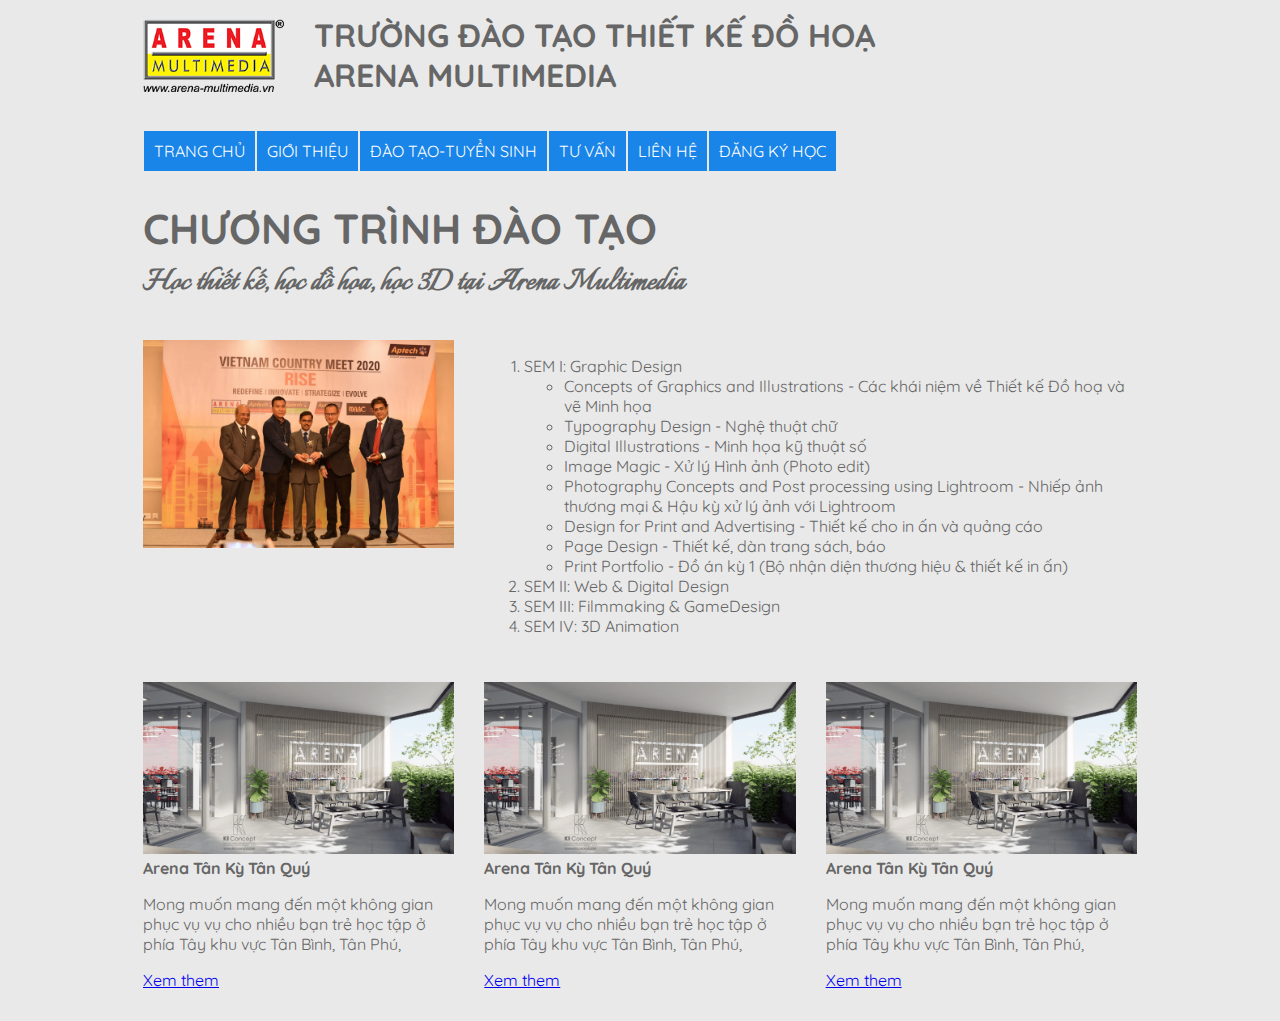
<file: index.html>
<!doctype html>
<html>
<head>
<meta charset="utf-8">
<meta name="viewport" content="width=device-width, initial-scale=1">

<title>TRƯỜNG ĐÀO TẠO THIẾT KẾ ĐỒ HOẠ
ARENA MULTIMEDIA</title>
<link rel="icon" href="IMAGES/logo_8.png">	
<link rel="stylesheet" href="CSS/main-style.css">
	<script src="https://ajax.googleapis.com/ajax/libs/jquery/3.7.1/jquery.min.js"></script>
<script> 
$(document).ready(function(){
  $(".btn-menu").click(function(){
    $(".menu").slideToggle("slow");
  });
});
</script>
	
</head>

<body>
	<div class="container">
		<div class="row align-items-center" >
			<div class="col-12 col-md-3 col-lg-2">
				<a href="index.html">
					<img src="IMAGES/logo_8.png" alt="" class="img-100">
				</a>
			</div>
			<div class="col-12 col-md-9 col-lg-10">
			<h1>TRƯỜNG ĐÀO TẠO THIẾT KẾ ĐỒ HOẠ<br>
ARENA MULTIMEDIA</h1>
			</div>
		</div>
		<div class="row">
			<div class="col-12" style="position: relative">
				<button type="button" class="btn-menu">&#9776;</button>
				<ul class="menu">
					<li><a href="index.html">TRANG CHỦ</a></li>
					<li><a href="gioi_thieu.html">GIỚI THIỆU</a></li>
					<li><a href="dao_tao.html">ĐÀO TẠO-TUYỂN SINH</a></li>
					<li><a href="tu_van.html">TƯ VẤN</a></li>
					<li><a href="lien_he.html">LIÊN HỆ</a></li>
					<li><a href="dang_ky_hoc.html">ĐĂNG KÝ HỌC</a></li>
				</ul>
			</div>
		</div>
		<div class="row">
			<div class="col-12">
				<h2>CHƯƠNG TRÌNH ĐÀO TẠO</h2>
				<h3>Học thiết kế, học đồ họa, học 3D tại Arena Multimedia</h3>
			</div>
		</div>
		<div class="row">
			<div class="col-12 col-lg-4">
				<img src="IMAGES/pic 01.jpg" alt="" class="img-100">
			</div>
			<div class="col-12 col-lg-8">
			<ol>
				<li>SEM I: Graphic Design
					<ul>
						<li>Concepts of Graphics and Illustrations - Các khái niệm về Thiết kế Đồ hoạ và vẽ Minh họa</li>
						<li>Typography Design - Nghệ thuật chữ</li>
						<li>Digital Illustrations - Minh họa kỹ thuật số</li>
						<li>Image Magic - Xử lý Hình ảnh (Photo edit)</li>
						<li>Photography Concepts and Post processing using Lightroom - Nhiếp ảnh thương mại & Hậu kỳ xử lý ảnh với Lightroom</li>
						<li>Design for Print and Advertising - Thiết kế cho in ấn và quảng cáo</li>
						<li>Page Design - Thiết kế, dàn trang sách, báo</li>
						<li>Print Portfolio - Đồ án kỳ 1 (Bộ nhận diện thương hiệu & thiết kế in ấn)</li>
					</ul>
				</li>
				<li>SEM II: Web & Digital Design</li>
				<li>SEM III: Filmmaking & GameDesign</li>
				<li>SEM IV: 3D Animation</li>
			
			</ol>
			


			</div>
		</div>
		<div class="row">
			<div class="col-12 col-md-4 col-lg-4">
			<img src="IMAGES/pic (1).png" alt="" class="img-100">
				<h4>Arena Tân Kỳ Tân Quý</h4>
				<p>Mong muốn mang đến một không gian phục vụ vụ cho nhiều bạn trẻ học tập ở phía Tây khu vực Tân Bình, Tân Phú,</p>
				<p><a href="#">Xem them</a></p>
			</div>
			<div class="col-12 col-md-4 col-lg-4">
			<img src="IMAGES/pic (1).png" alt="" class="img-100">
				<h4>Arena Tân Kỳ Tân Quý</h4>
				<p>Mong muốn mang đến một không gian phục vụ vụ cho nhiều bạn trẻ học tập ở phía Tây khu vực Tân Bình, Tân Phú,</p>
				<p><a href="#">Xem them</a></p>
			</div>
			<div class="col-12 col-md-4 col-lg-4">
			<img src="IMAGES/pic (1).png" alt="" class="img-100">
				<h4>Arena Tân Kỳ Tân Quý</h4>
				<p>Mong muốn mang đến một không gian phục vụ vụ cho nhiều bạn trẻ học tập ở phía Tây khu vực Tân Bình, Tân Phú,</p>
				<p><a href="#">Xem them</a></p>
			</div>
		</div>
		
	</div>
	
</body>
</html>
</file>
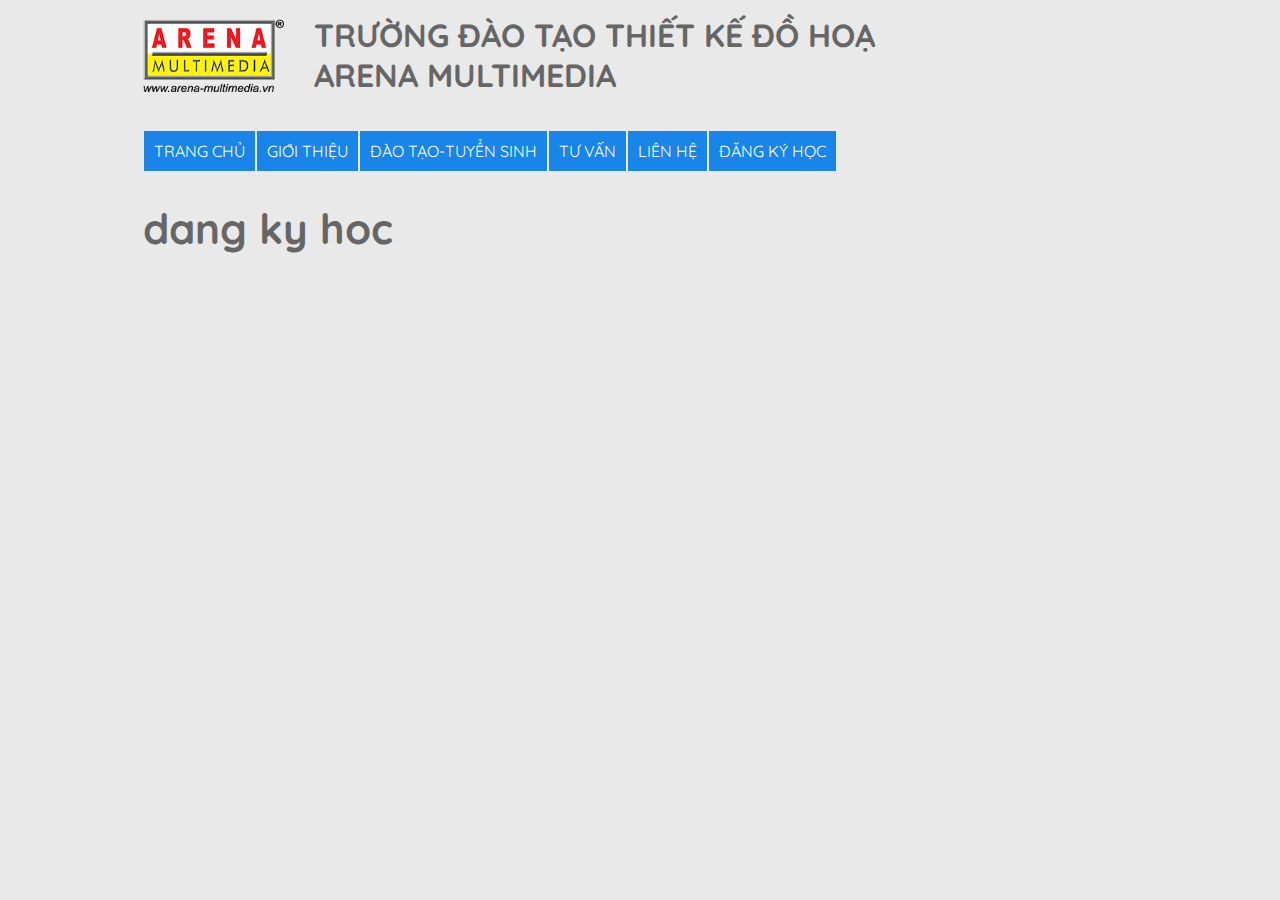
<file: dang_ky_hoc.html>
<!doctype html>
<html>
<head>
<meta charset="utf-8">
<title>TRƯỜNG ĐÀO TẠO THIẾT KẾ ĐỒ HOẠ
ARENA MULTIMEDIA</title>
<link rel="icon" href="IMAGES/logo_8.png">	
<link rel="stylesheet" href="CSS/main-style.css">
	<script src="https://ajax.googleapis.com/ajax/libs/jquery/3.7.1/jquery.min.js"></script>
<script> 
$(document).ready(function(){
  $(".btn-menu").click(function(){
    $(".menu").slideToggle("slow");
  });
});
</script>
	
</head>

<body>
	<div class="container">
		<div class="row align-items-center" >
			<div class="col-2">
				<a href="index.html">
					<img src="IMAGES/logo_8.png" alt="" class="img-100">
				</a>
			</div>
			<div class="col-10">
			<h1>TRƯỜNG ĐÀO TẠO THIẾT KẾ ĐỒ HOẠ<br>
ARENA MULTIMEDIA</h1>
			</div>
		</div>
		<div class="row">
			<div class="col-12" style="position: relative">
				<button type="button" class="btn-menu">&#9776;</button>
				<ul class="menu">
					<li><a href="index.html">TRANG CHỦ</a></li>
					<li><a href="gioi_thieu.html">GIỚI THIỆU</a></li>
					<li><a href="dao_tao.html">ĐÀO TẠO-TUYỂN SINH</a></li>
					<li><a href="tu_van.html">TƯ VẤN</a></li>
					<li><a href="lien_he.html">LIÊN HỆ</a></li>
					<li><a href="dang_ky_hoc.html">ĐĂNG KÝ HỌC</a></li>
				</ul>
			</div>
		</div>
		<div class="row">
			<div class="col-12"><h2>dang ky hoc</h2></div>
		</div>
		</div>
</body>
</html>
</file>
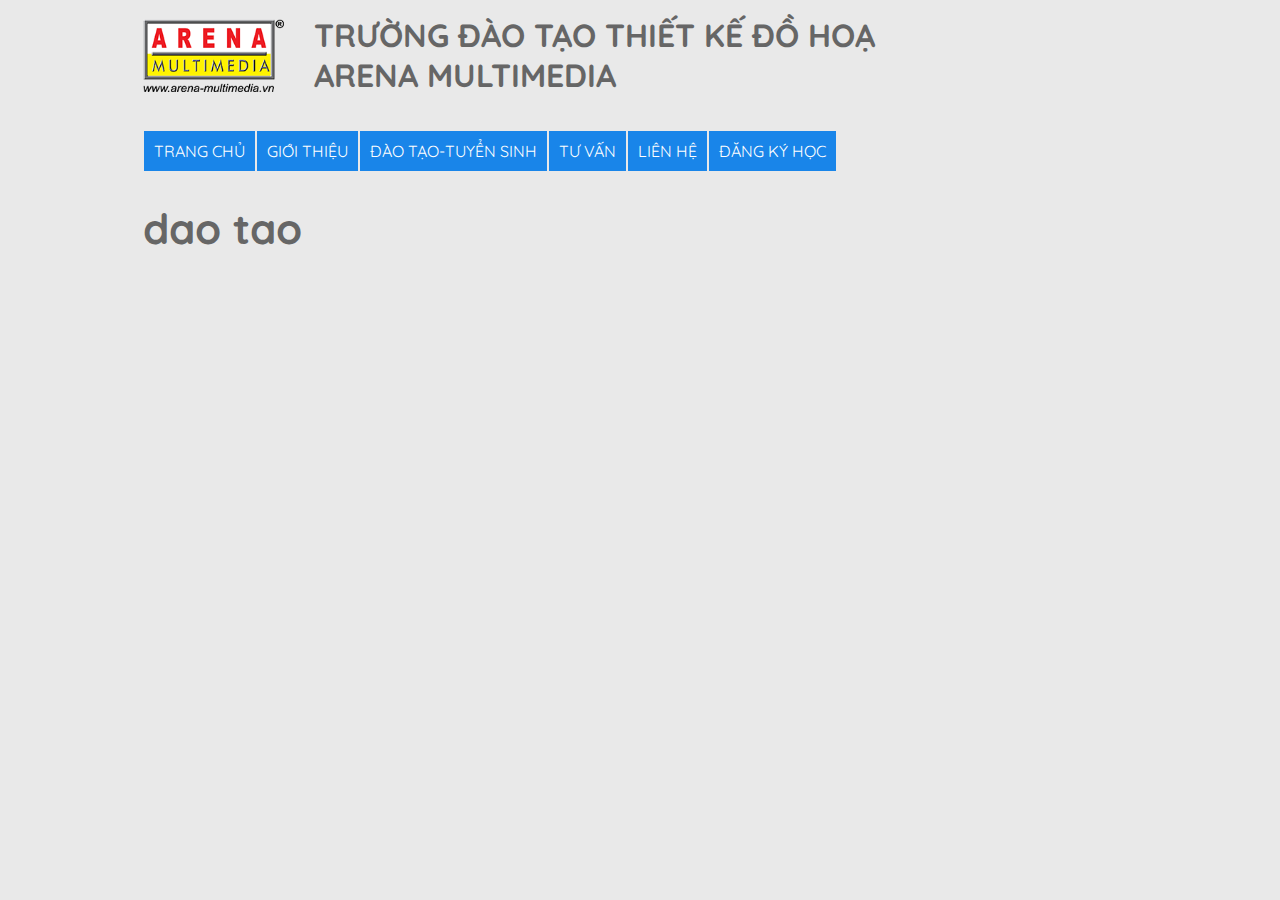
<file: dao_tao.html>
<!doctype html>
<html>
<head>
<meta charset="utf-8">
<title>TRƯỜNG ĐÀO TẠO THIẾT KẾ ĐỒ HOẠ
ARENA MULTIMEDIA</title>
<link rel="icon" href="IMAGES/logo_8.png">	
<link rel="stylesheet" href="CSS/main-style.css">
	<script src="https://ajax.googleapis.com/ajax/libs/jquery/3.7.1/jquery.min.js"></script>
<script> 
$(document).ready(function(){
  $(".btn-menu").click(function(){
    $(".menu").slideToggle("slow");
  });
});
</script>
	
</head>

<body>
	<div class="container">
		<div class="row align-items-center" >
			<div class="col-2">
				<a href="index.html">
					<img src="IMAGES/logo_8.png" alt="" class="img-100">
				</a>
			</div>
			<div class="col-10">
			<h1>TRƯỜNG ĐÀO TẠO THIẾT KẾ ĐỒ HOẠ<br>
ARENA MULTIMEDIA</h1>
			</div>
		</div>
		<div class="row">
			<div class="col-12" style="position: relative">
				<button type="button" class="btn-menu">&#9776;</button>
				<ul class="menu">
					<li><a href="index.html">TRANG CHỦ</a></li>
					<li><a href="gioi_thieu.html">GIỚI THIỆU</a></li>
					<li><a href="dao_tao.html">ĐÀO TẠO-TUYỂN SINH</a></li>
					<li><a href="tu_van.html">TƯ VẤN</a></li>
					<li><a href="lien_he.html">LIÊN HỆ</a></li>
					<li><a href="dang_ky_hoc.html">ĐĂNG KÝ HỌC</a></li>
				</ul>
			</div>
		</div>
		<div class="row">
			<div class="col-12"><h2>dao tao</h2></div>
		</div>
		</div>
</body>
</html>
</file>
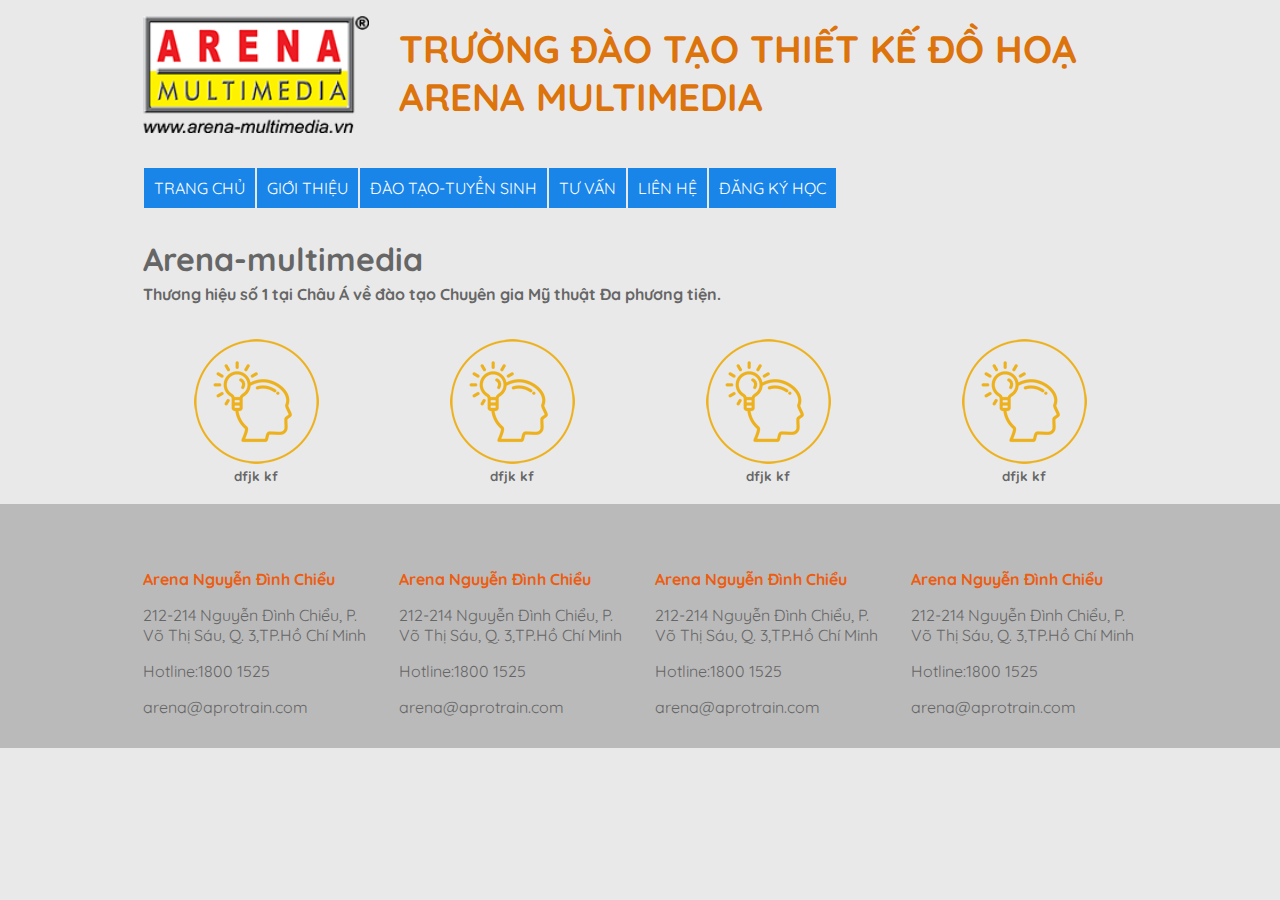
<file: gioi_thieu.html>
<!doctype html>
<html>
<head>
<meta charset="utf-8">
<meta name="viewport" content="width=device-width, initial-scale=1">
<title>TRƯỜNG ĐÀO TẠO THIẾT KẾ ĐỒ HOẠ
ARENA MULTIMEDIA</title>
<link rel="icon" href="IMAGES/logo_8.png">	
<link rel="stylesheet" href="CSS/main-style.css">
	<script src="https://ajax.googleapis.com/ajax/libs/jquery/3.7.1/jquery.min.js"></script>
<script> 
$(document).ready(function(){
  $(".btn-menu").click(function(){
    $(".menu").slideToggle("slow");
  });
});
</script>
	
</head>

<body>
	<div class="container">
		<div class="row align-items-center" >
			<div class="col-12 col-md-4 col-lg-3">
				<a href="index.html">
					<img src="IMAGES/logo_8.png" alt="" class="img-100">
				</a>
			</div>
			<div class="col-12 col-md-8 col-lg-9">
			<h1 class="tentruong">TRƯỜNG ĐÀO TẠO THIẾT KẾ ĐỒ HOẠ
ARENA MULTIMEDIA</h1>
			</div>
		</div>
		
		<div class="row">
			<div class="col-12" style="position: relative">
				<button type="button" class="btn-menu">&#9776;</button>
				<ul class="menu">
					<li><a href="index.html">TRANG CHỦ</a></li>
					<li><a href="gioi_thieu.html">GIỚI THIỆU</a></li>
					<li><a href="dao_tao.html">ĐÀO TẠO-TUYỂN SINH</a></li>
					<li><a href="tu_van.html">TƯ VẤN</a></li>
					<li><a href="lien_he.html">LIÊN HỆ</a></li>
					<li><a href="dang_ky_hoc.html">ĐĂNG KÝ HỌC</a></li>
				</ul>
			</div>
		</div>
		<div class="row">
			<div class="col-12">
				<h1>				Arena-multimedia					</h1>
				<h4>Thương hiệu số 1 tại Châu Á về đào tạo Chuyên gia Mỹ thuật Đa phương tiện.</h4>
			</div>
		</div>
		<div class="row text-center">
			<div class="col-12 col-md-6 col-lg-3">
				<img src="IMAGES/icon-1.webp" alt="">
				<h5>dfjk kf</h5>
			</div>
				<div class="col-12 col-md-6 col-lg-3">
				<img src="IMAGES/icon-1.webp" alt="">
				<h5>dfjk kf</h5>
			</div>
				<div class="col-12 col-md-6 col-lg-3">
				<img src="IMAGES/icon-1.webp" alt="">
				<h5>dfjk kf</h5>
			</div>
				<div class="col-12 col-md-6 col-lg-3">
				<img src="IMAGES/icon-1.webp" alt="">
				<h5>dfjk kf</h5>
			</div>
		</div>
		
		</div>
	
	<footer class="bg-dark-20">
		<div class="container">
			<div class="row">
				<div class="col-12 col-md-6 col-lg-3">
					<h4 class="text-primary">Arena Nguyễn Đình Chiểu</h4>
					<p>212-214 Nguyễn Đình Chiểu, P. Võ Thị Sáu, Q. 3,TP.Hồ Chí Minh</p>
					<p>Hotline:1800 1525</p>
					<p>arena@aprotrain.com</p>
				</div>
				<div class="col-12 col-md-6 col-lg-3">
					<h4 class="text-primary">Arena Nguyễn Đình Chiểu</h4>
					<p>212-214 Nguyễn Đình Chiểu, P. Võ Thị Sáu, Q. 3,TP.Hồ Chí Minh</p>
					<p>Hotline:1800 1525</p>
					<p>arena@aprotrain.com</p>
				</div>
				<div class="col-12 col-md-6 col-lg-3">
					<h4 class="text-primary">Arena Nguyễn Đình Chiểu</h4>
					<p>212-214 Nguyễn Đình Chiểu, P. Võ Thị Sáu, Q. 3,TP.Hồ Chí Minh</p>
					<p>Hotline:1800 1525</p>
					<p>arena@aprotrain.com</p>
				</div>
				<div class="col-12 col-md-6 col-lg-3">
					<h4 class="text-primary">Arena Nguyễn Đình Chiểu</h4>
					<p>212-214 Nguyễn Đình Chiểu, P. Võ Thị Sáu, Q. 3,TP.Hồ Chí Minh</p>
					<p>Hotline:1800 1525</p>
					<p>arena@aprotrain.com</p>
				</div>
				
			</div>
	</div>
	</footer>
	
</body>
</html>
</file>
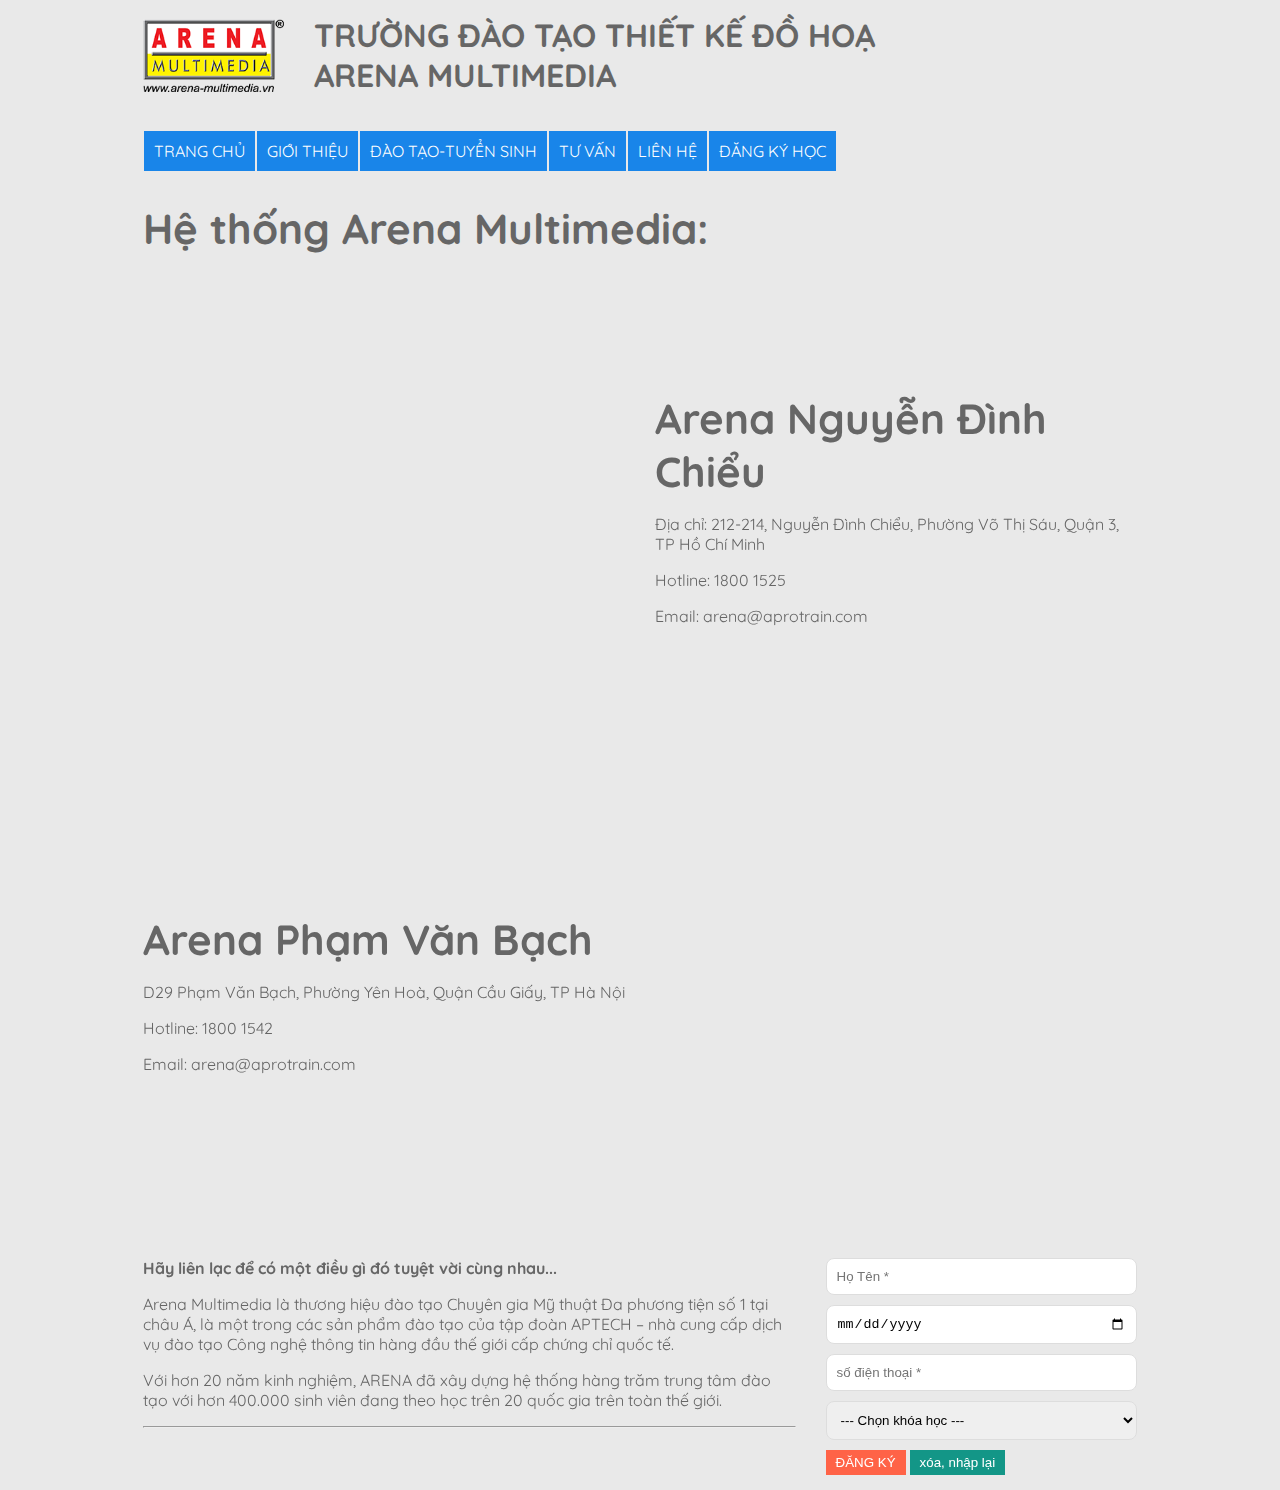
<file: lien_he.html>
<!doctype html>
<html>
<head>
<meta charset="utf-8">
<meta name="viewport" content="width=device-width, initial-scale=1">

<title>TRƯỜNG ĐÀO TẠO THIẾT KẾ ĐỒ HOẠ
ARENA MULTIMEDIA</title>
<link rel="icon" href="IMAGES/logo_8.png">	
<link rel="stylesheet" href="CSS/main-style.css">
	<script src="https://ajax.googleapis.com/ajax/libs/jquery/3.7.1/jquery.min.js"></script>
<script> 
$(document).ready(function(){
  $(".btn-menu").click(function(){
    $(".menu").slideToggle("slow");
  });
});
</script>
	
</head>

<body>
	<div class="container">
		<div class="row align-items-center" >
			<div class="col-2">
				<a href="index.html">
					<img src="IMAGES/logo_8.png" alt="" class="img-100">
				</a>
			</div>
			<div class="col-10">
			<h1>TRƯỜNG ĐÀO TẠO THIẾT KẾ ĐỒ HOẠ<br>
ARENA MULTIMEDIA</h1>
			</div>
		</div>
		<div class="row">
			<div class="col-12" style="position: relative">
				<button type="button" class="btn-menu">&#9776;</button>
				<ul class="menu">
					<li><a href="index.html">TRANG CHỦ</a></li>
					<li><a href="gioi_thieu.html">GIỚI THIỆU</a></li>
					<li><a href="dao_tao.html">ĐÀO TẠO-TUYỂN SINH</a></li>
					<li><a href="tu_van.html">TƯ VẤN</a></li>
					<li><a href="lien_he.html">LIÊN HỆ</a></li>
					<li><a href="dang_ky_hoc.html">ĐĂNG KÝ HỌC</a></li>
				</ul>
			</div>
		</div>
		<div class="row">
			<div class="col-12">
				<h2>
				Hệ thống Arena Multimedia:
				</h2></div>
		</div>
		<div class="row align-items-center">
				<div class="col-12 col-md-6 col-lg-6">
			<iframe src="https://www.google.com/maps/embed?pb=!1m18!1m12!1m3!1d3919.424067537291!2d106.6850677851126!3d10.778796831758012!2m3!1f0!2f0!3f0!3m2!1i1024!2i768!4f13.1!3m3!1m2!1s0x31752f3a9dfc54f1%3A0xf7541f52cf46ad96!2zMjEyIE5ndXnhu4VuIMSQw6xuaCBDaGnhu4N1LCBQaMaw4budbmcgNiwgUXXhuq1uIDMsIEjhu5MgQ2jDrSBNaW5oIDcwMDAwLCBWaWV0bmFt!5e0!3m2!1sen!2s!4v1749909812837!5m2!1sen!2s" width="100%" height="450" style="border:0;" allowfullscreen="" loading="lazy" referrerpolicy="no-referrer-when-downgrade"></iframe>
			</div>
				<div class="col-12 col-md-6 col-lg-6">
					<h2>Arena Nguyễn Đình Chiểu</h2>
					<p>
						Địa chỉ: 212-214, Nguyễn Đình Chiểu, Phường Võ Thị Sáu, Quận 3, TP Hồ Chí Minh</p>
					<p>Hotline: 1800 1525</p>
					<p>Email: arena@aprotrain.com</p>
					
			</div>
				<div class="col-12 col-md-6 col-lg-6">
					<h2>Arena Phạm Văn Bạch</h2>
					<p>D29 Phạm Văn Bạch, Phường Yên Hoà, Quận Cầu Giấy, TP Hà Nội</p>
					<p>Hotline: 1800 1542</p>
					<p>Email: arena@aprotrain.com</p>
			</div>
				<div class="col-12 col-md-6 col-lg-6">
			<iframe src="https://www.google.com/maps/embed?pb=!1m18!1m12!1m3!1d3724.170238409146!2d105.78546527599853!3d21.025873287876347!2m3!1f0!2f0!3f0!3m2!1i1024!2i768!4f13.1!3m3!1m2!1s0x3135ab4e084ae29d%3A0x3b9d9948cdd19044!2zRDI5IFAuIFBo4bqhbSBWxINuIELhuqFjaCwgWcOqbiBIb8OgLCBD4bqndSBHaeG6pXksIEjDoCBO4buZaSAxMDAwMCwgVmlldG5hbQ!5e0!3m2!1sen!2s!4v1749909988104!5m2!1sen!2s" width="100%" height="450" style="border:0;" allowfullscreen="" loading="lazy" referrerpolicy="no-referrer-when-downgrade"></iframe>
			</div>
		</div>
		<div class="row">
			<div class="col-12 col-md-12 col-lg-8">
			<h4>Hãy liên lạc để có một điều gì đó tuyệt vời cùng nhau...</h4>
			<p>Arena Multimedia là thương hiệu đào tạo Chuyên gia Mỹ thuật Đa phương tiện số 1 tại châu Á, là một trong các sản phẩm đào tạo của tập đoàn APTECH – nhà cung cấp dịch vụ đào tạo Công nghệ thông tin hàng đầu thế giới cấp chứng chỉ quốc tế.</p>
				<p>Với hơn 20 năm kinh nghiệm, ARENA đã xây dựng hệ thống hàng trăm trung tâm đào tạo với hơn 400.000 sinh viên đang theo học trên 20 quốc gia trên toàn thế giới.
				</p>
				<hr>
			</div>
			
			<div class="col-12 col-md-12 col-lg-4">
				<form action="" name="lienhe">
					<input type="text" name="hoten" class="form-input" placeholder="Họ Tên *">
					<input type="date" class="form-input">
					<input type="tel" name="phone" placeholder="số điện thoại *" class="form-input">
				<select name="khoahoc" id="kh" class="form-input">
					<option value="0">--- Chọn khóa học ---</option>
					<option value="1">Chuyên gia đồ họa 2D</option>
					<option value="2">Chuyên viên thiết kế WEB/APP</option>
					<option value="3">Chuyên viên Video Editing/VFX</option>
					<option value="4">Chuyên viên đồ họa Game 3D</option>
					<option value="5">Chuyên viên 3D Game Animation</option>
				</select>
					<input type="submit" name="dangky" value="ĐĂNG KÝ" class="btn-primary">
					
					<input type="reset" name="reset" value="xóa, nhập lại" class="btn-secondary"> 
					
				</form>
			
			
			
			</div>
		</div>
		
		
		</div>
</body>
</html>
</file>
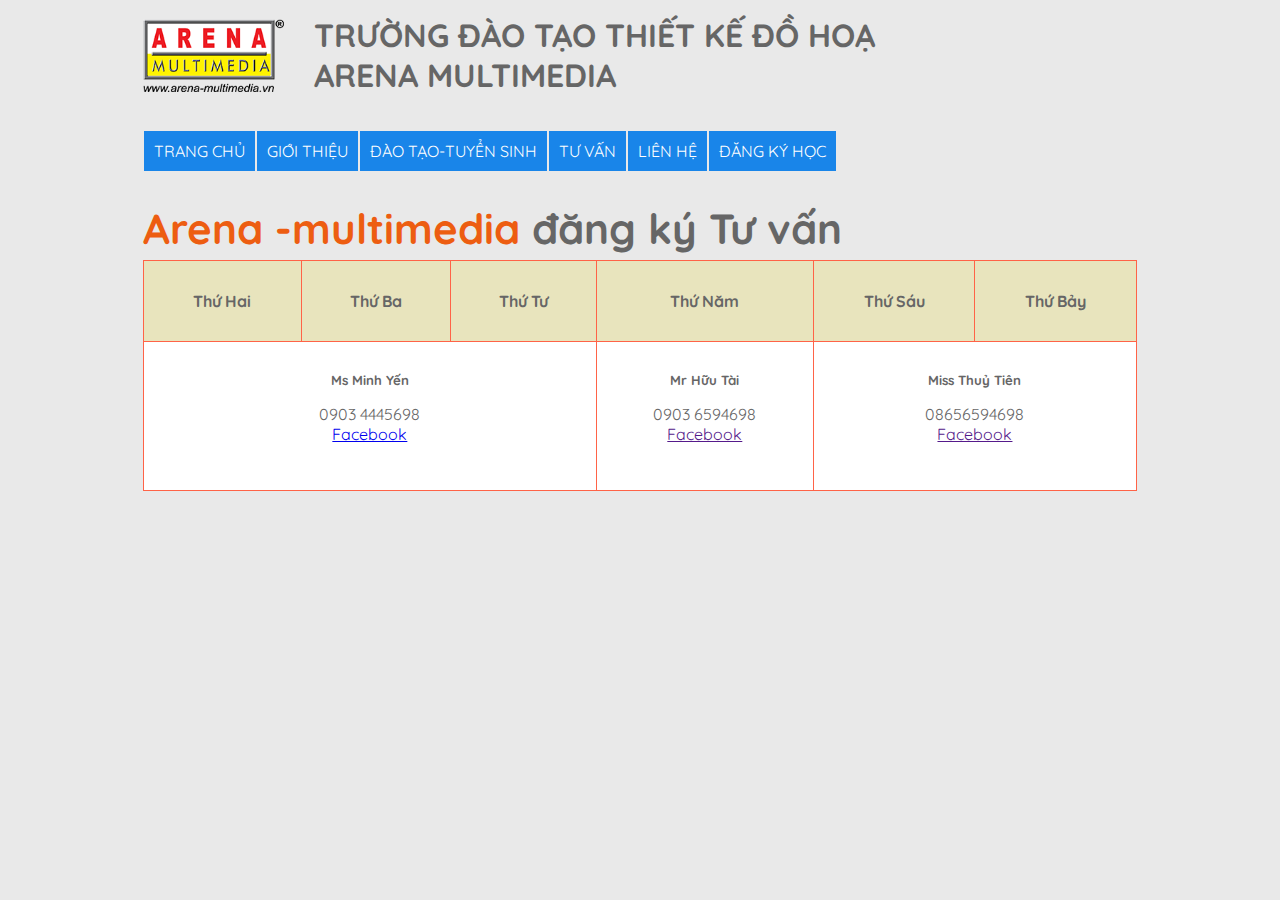
<file: tu_van.html>
<!doctype html>
<html>
<head>
<meta charset="utf-8">
	<meta name="viewport" content="width=device-width, initial-scale=1">
<title>TRƯỜNG ĐÀO TẠO THIẾT KẾ ĐỒ HOẠ
ARENA MULTIMEDIA</title>
<link rel="icon" href="IMAGES/logo_8.png">	
<link rel="stylesheet" href="CSS/main-style.css">
	<script src="https://ajax.googleapis.com/ajax/libs/jquery/3.7.1/jquery.min.js"></script>
<script> 
$(document).ready(function(){
  $(".btn-menu").click(function(){
    $(".menu").slideToggle("slow");
  });
});
</script>
	
</head>

<body>
	<div class="container">
		<div class="row align-items-center" >
			<div class="col-12 col-md-3 col-lg-2">
				<a href="index.html">
					<img src="IMAGES/logo_8.png" alt="" class="img-100">
				</a>
			</div>
			<div class="col-12 col-md-9 col-lg-10">
			<h1>TRƯỜNG ĐÀO TẠO THIẾT KẾ ĐỒ HOẠ<br>
ARENA MULTIMEDIA</h1>
			</div>
		</div>
		<div class="row">
			<div class="col-12" style="position: relative">
				<button type="button" class="btn-menu">&#9776;</button>
				<ul class="menu">
					<li><a href="index.html">TRANG CHỦ</a></li>
					<li><a href="gioi_thieu.html">GIỚI THIỆU</a></li>
					<li><a href="dao_tao.html">ĐÀO TẠO-TUYỂN SINH</a></li>
					<li><a href="tu_van.html">TƯ VẤN</a></li>
					<li><a href="lien_he.html">LIÊN HỆ</a></li>
					<li><a href="dang_ky_hoc.html">ĐĂNG KÝ HỌC</a></li>
				</ul>
			</div>
		</div>
		<div class="row">
			<div class="col-12">
				<h2><span class="text-primary">Arena -multimedia</span> đăng ký Tư vấn</h2>
				<table border="0" width="100%" cellpadding="30" cellspacing="1" bgcolor="tomato">
					<tr bgcolor="#E8E4BD">
							<th >Thứ Hai</th>
							<th>Thứ Ba</th>
							<th>Thứ Tư</th>
							<th>Thứ Năm</th>
							<th>Thứ Sáu</th>
							<th>Thứ Bảy</th>
					</tr>
					<tr bgcolor="white" class="text-center">
						<td colspan="3" >
							<h5>Ms Minh Yến</h5>
							<p>0903 4445698 <br>
							<a href="http://www.facebook.com/vtthuy1">Facebook</a>
							</p>
						</td>
						
						<td>
							<h5>Mr Hữu Tài</h5>
							<p>0903 6594698 <br>
								<a href="">Facebook</a></p>
						</td>
						<td colspan="2">
						<h5>Miss Thuỷ Tiên</h5>
							<p>08656594698 <br>
							<a href="">Facebook</a></p>
						</td>
						
					</tr>
				
				
				</table>
			
			
			
			
			</div>
		</div>
		</div>
</body>
</html>
</file>
<file: CSS/main-style.css>
@charset "utf-8";
/* CSS Document */
@import url('https://fonts.googleapis.com/css2?family=Italianno&family=Quicksand:wght@300..700&display=swap');
body
{
			background-color:#E9E9E9;
			 color:#666;
			 font-family:"Quicksand",Gotham, 'Helvetica Neue', Helvetica, Arial, 'sans-serif';
			 font-size: 16px;
			margin: 0
}
h1,h2,h3,h4,h5,h6{ margin-top: 0; margin-bottom: 5px}
h1.tentruong
{
	font-size: 5vw;
	color: #DC730B
}
@media (min-width:1000px)
{
		h1.tentruong
	{
		font-size: 3vw;

	}
}
h2{ font-size: 42px}
h3{ 
	font-size: 36px;
	font-family: "Italianno", cursive;
}
.container
{
	width:100%;
	margin: auto;
	/*border: solid red 2px*/
}	
@media (min-width:600px)
{
			.container
		{
			width:90%;
			
		}	
}
@media (min-width:1000px)
{
		.container
		{
			width:80%;
		}	
}
*{ box-sizing: border-box}
/*day vien va bo le vao trong cho he thong luoi*/
.col-1 { width: 8.33%}
.col-2{ width: 16.66%}
.col-3{ width: 25%}
.col-4{ width: 33.33%}
.col-5{ width: 41.66%}
.col-6{ width: 50%}
.col-7{ width: 58.33%}
.col-8{ width: 66.66%}
.col-9{ width: 75%}
.col-10{ width: 83.33%}
.col-11{ width: 91.66%}
.col-12{ width: 100%}
[class*="col-"]
{
	padding: 15px;
	/*border: 1px solid blue*/
}
.row{
	display: flex;flex-wrap: wrap}
/*---- he thong luoi 12 cot medium cho tablet 600px-1000px*/
@media (min-width:600px)
{
	.col-md-1 { width: 8.33%}
	.col-md-2{ width: 16.66%}
	.col-md-3{ width: 25%}
	.col-md-4{ width: 33.33%}
	.col-md-5{ width: 41.66%}
	.col-md-6{ width: 50%}
	.col-md-7{ width: 58.33%}
	.col-md-8{ width: 66.66%}
	.col-md-9{ width: 75%}
	.col-md-10{ width: 83.33%}
	.col-md-11{ width: 91.66%}
	.col-md-12{ width: 100%}
}
/*---- he thong luoi 12 cot large cho pc-1000px tro len*/
@media (min-width:1000px)
{
	.col-lg-1 { width: 8.33%}
	.col-lg-2{ width: 16.66%}
	.col-lg-3{ width: 25%}
	.col-lg-4{ width: 33.33%}
	.col-lg-5{ width: 41.66%}
	.col-lg-6{ width: 50%}
	.col-lg-7{ width: 58.33%}
	.col-lg-8{ width: 66.66%}
	.col-lg-9{ width: 75%}
	.col-lg-10{ width: 83.33%}
	.col-lg-11{ width: 91.66%}
	.col-lg-12{ width: 100%}

}


/*chỉnh các items trong flex theo chiều dọc*/
.align-items-start { align-items: flex-start} /* sát trên*/
.align-items-center { align-items: center}/* ở giữa chiều dọc*/
.align-items-end { align-items: flex-end}/* sát chân*/
/*chỉnh các items trong flex theo chiều ngang*/
.justify-start { justify-content: flex-start}
.justify-center { justify-content: center}
.justify-end { justify-content: flex-end}
.justify-between { justify-content: space-between}
.justify-around { justify-content:space-around}


/*-- chỉnh cho ảnh full 100%, với box được chia*/
.img-100{ width: 100%; height: auto}
/* ---- style cho menu--------*/
.btn-menu{
	position: absolute; 
	right: 0; top: 0;
	cursor: pointer;
	font-weight: bold;
	font-size: 20px;
	background-color: #00D6F9;
	border: none;
	z-index: 2 /* cho chỉ số lớp layer lớn để button ba gạch nằm trên cái menu*/
	}
ul.menu{
	margin: 0;
	margin-top: 15px;
	padding: 0;
	list-style: none; /*bỏ chấm đầu dòng*/
	display:none
}
ul.menu li
{
	position: relative
}
ul.menu li a
{
	text-decoration: none; /*bỏ gach chân*/
	background-color: #1985E9;
	color: #fff;
	display:block;
	padding: 10px;
	margin: 1px
}
/*-- thiết bị từ 1000px trở lên thì style menu lại như bên dưới*/
@media (min-width:1000px)
{
	.btn-menu{display: none}
	ul.menu{
		display: flex !important; /* xuất hiện lại menu đang ẩn và cho các list nằm cạnh nhau*/
		margin-top: 0
	}
	
}
.text-center{ text-align:center}
.text-left{ text-align:left}
.text-right{ text-align:right}
.text-justify{ text-align:justify}
/*---thu vien mau--*/
.bg-primary {	background-color:#ED5D11}
.text-primary{	color:#ED5D11 }
.bg-dark-10{ background-color: rgba(0,0,0,0.1)}
.bg-dark-20{ background-color: rgba(0,0,0,0.2)}
.bg-dark-30{ background-color: rgba(0,0,0,0.3)}
.bg-dark-40{ background-color: rgba(0,0,0,0.4)}
.text-light{ color: white}

footer{ padding-top: 50px}
.form-input
{
	width: 100%;
	border: 1px solid #ddd;
	padding: 10px;
	border-radius: 8px;
	margin-bottom: 10px
}
.btn-primary
{
	background-color: tomato;
	color: white;
	padding: 5px 10px;
	border:none;
	cursor: pointer
}
.btn-primary:hover{
	background: #139687
}
.btn-secondary
{
	background-color: #139687;
	color: white;
	padding: 5px 10px;
	border:none;
	cursor: pointer
}
.btn-secondary:hover{
	background: tomato;
}
</file>
